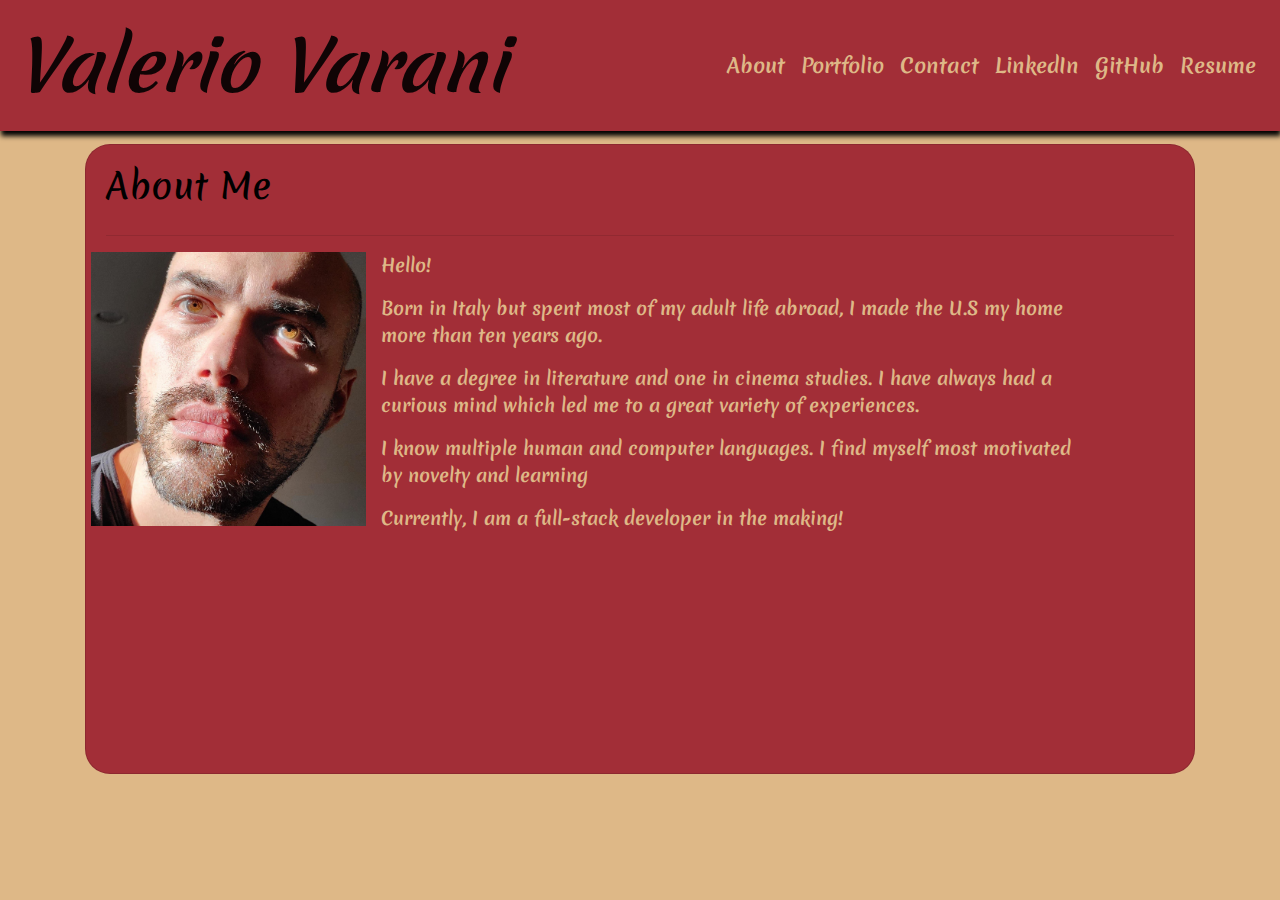
<file: index.html>
<!DOCTYPE html>
<html lang="en">
  <head>
    <meta charset="UTF-8" />
    <meta name="viewport" content="width=device-width, initial-scale=1.0" />
    <title>Index</title>

    <link
      href="https://fonts.googleapis.com/css?family=Merienda|Rock+Salt&display=swap"
      rel="stylesheet"
    />

    <link
      rel="stylesheet"
      href="https://stackpath.bootstrapcdn.com/bootstrap/4.4.1/css/bootstrap.min.css"
      integrity="sha384-Vkoo8x4CGsO3+Hhxv8T/Q5PaXtkKtu6ug5TOeNV6gBiFeWPGFN9MuhOf23Q9Ifjh"
      crossorigin="anonymous"
    />
    <link rel="stylesheet" href="portfolioStyle.css" />
  </head>
  <body>
    <nav class="navbar navbar-expand-lg navbar-light">
      <a class="navbar-brand" href="#">Valerio Varani</a>
      <button
        class="navbar-toggler"
        type="button"
        data-toggle="collapse"
        data-target="#navbarNav"
        aria-controls="navbarNav"
        aria-expanded="false"
        aria-label="Toggle navigation"
      >
        <span class="navbar-toggler-icon"></span>
      </button>
      <div class="collapse navbar-collapse" id="navbarNav">
        <ul class="navbar-nav ml-auto">
          <li class="nav-item">
            <a class="nav-link" href="index.html">About</a>
          </li>
          <li class="nav-item">
            <a class="nav-link" href="portfolio.html">Portfolio</a>
          </li>
          <li class="nav-item">
            <a class="nav-link" href="contact.html">Contact</a>
          </li>
          <li class="nav-item">
            <a
              class="nav-link"
              href="https://www.linkedin.com/in/valerio-varani-635ba31a1/"
              target="_blank"
              >LinkedIn</a
            >
          </li>
          <li class="nav-item">
            <a
              class="nav-link"
              href="https://github.com/ValVarius"
              target="_blank"
              >GitHub</a
            >
          </li>
          <li class="nav-item">
            <a class="nav-link" href="Resume.pdf" target="_blank">Resume</a>
          </li>
        </ul>
      </div>
    </nav>

    <div class="container">
      <div class="card" style="width: 100%;">
        <div class="card-body">
          <!-- first of two rows -->
          <div class="row">
            <!-- fIRST OF TWO COLUMNS -->
            <div class="col-6">
              <h5 class="card-title">About Me</h5>
            </div>
            <!-- SECOND OF TWO COLUMNS -->
            <div class="col-6"></div>
          </div>

          <hr />

          <!-- SECOND OF TWO ROWS -->
          <div class="row">
            <!-- fIRST OF TWO COLUMNS -->
            <div
              class="col-3"
              id="profile"
              style="background-image: url('prof.jpg');"
            >
              <!-- <img src="prof.jpg"   alt="picture of valerio varani"> -->
            </div>
            <!-- SECOND OF TWO COLUMNS -->
            <div class="col-8" id="myStory">
              <p class="card-text">Hello!</p>
              <p class="card-text">
                Born in Italy but spent most of my adult life abroad, I made the
                U.S my home more than ten years ago.
              </p>
              <p class="card-text">
                I have a degree in literature and one in cinema studies. I have
                always had a curious mind which led me to a great variety of
                experiences.
              </p>
              <p class="card-text">
                I know multiple human and computer languages. I find myself most
                motivated by novelty and learning
              </p>
              <p class="card-text">
                Currently, I am a full-stack developer in the making!
              </p>
              <br />
              <br />
            </div>
          </div>
        </div>
      </div>
    </div>
  </body>
</html>
</file>
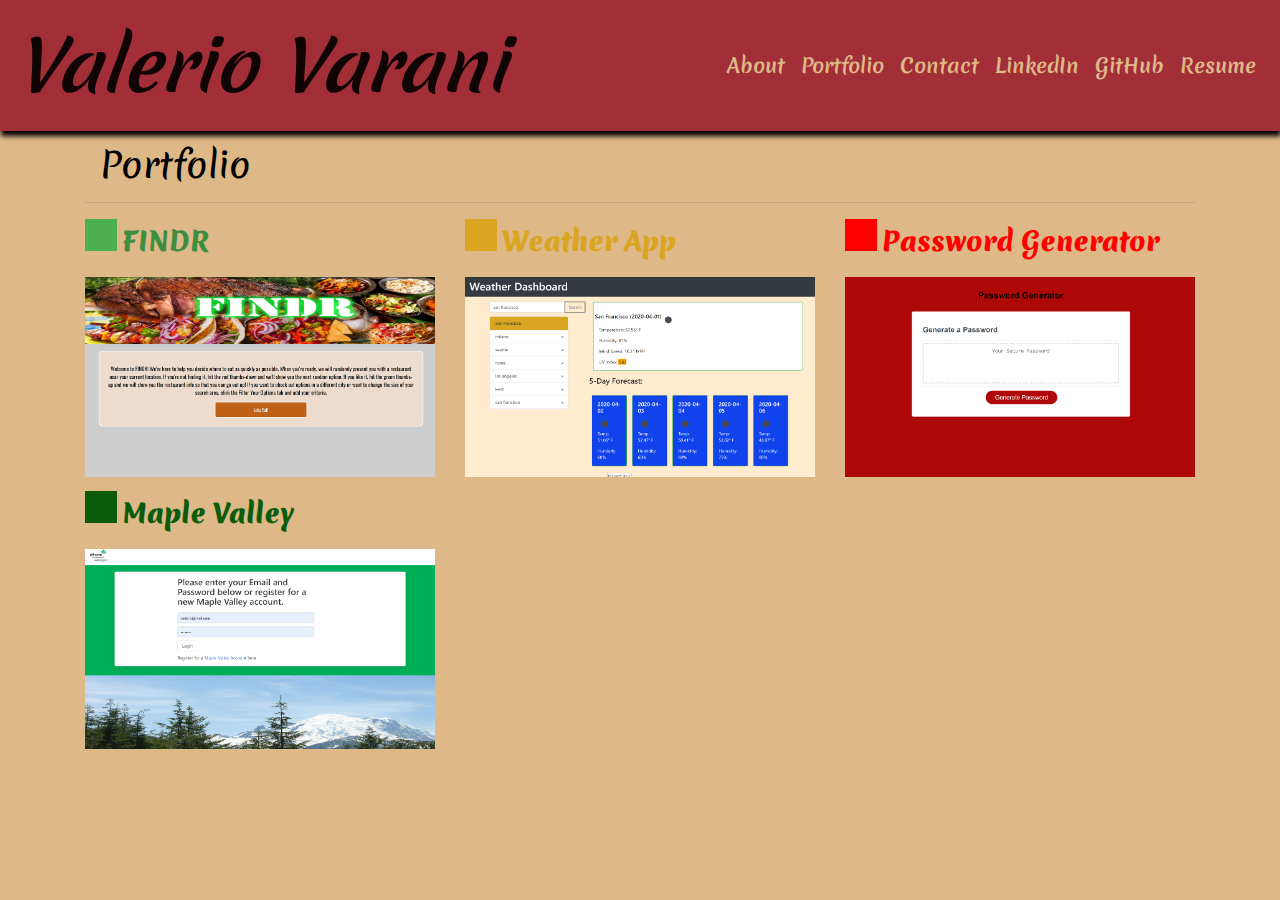
<file: portfolio.html>
<!DOCTYPE html>
<html lang="en">
<head>
    <meta charset="UTF-8">
    <meta name="viewport" content="width=device-width, initial-scale=1.0">
    <title>portfolio</title>

    <link href="https://fonts.googleapis.com/css?family=Merienda|Rock+Salt&display=swap" rel="stylesheet">
    
    <link rel="stylesheet" href="https://stackpath.bootstrapcdn.com/bootstrap/4.4.1/css/bootstrap.min.css" integrity="sha384-Vkoo8x4CGsO3+Hhxv8T/Q5PaXtkKtu6ug5TOeNV6gBiFeWPGFN9MuhOf23Q9Ifjh" crossorigin="anonymous">
    <link rel="stylesheet" href="portfolioStyle.css">
    

</head>
<body>

    <nav class="navbar navbar-expand-lg navbar-light ">
        <a class="navbar-brand" href="#">Valerio Varani</a>
        <button class="navbar-toggler" type="button" data-toggle="collapse" data-target="#navbarNav" aria-controls="navbarNav" aria-expanded="false" aria-label="Toggle navigation">
          <span class="navbar-toggler-icon"></span>
        </button>
        <div class="collapse navbar-collapse" id="navbarNav">
          <ul class="navbar-nav ml-auto">
            
            <li class="nav-item">
                <a class="nav-link" href="index.html">About</a>
                </li>
            <li class="nav-item">
              <a class="nav-link" href="portfolio.html">Portfolio</a>
            </li>
            <li class="nav-item">
              <a class="nav-link" href="contact.html">Contact</a>
              </li>
              <li class="nav-item">
                <a class="nav-link" href="https://www.linkedin.com/in/valerio-varani-635ba31a1/" target="_blank">LinkedIn</a>
                </li>
                <li class="nav-item">
                    <a class="nav-link" href="https://github.com/ValVarius" target="_blank">GitHub</a>
                    </li>
                    <li class="nav-item">
                        <a class="nav-link" href="Resume.pdf" target="_blank">Resume</a>
                        </li>
              
            
          </ul>
        </div>
      </nav>


      
      <div class = "container">

        <div class = panel style="width: 100%;">
            

            
                 <!-- fIRST OF TWO COLUMNS -->
                <div class = "col-6">
                    <h5 class="card-title">Portfolio</h5>
                </div>
                    <!-- SECOND OF TWO COLUMNS -->
                <div class = "col-6"></div>
               
            
            
                
                
               <hr>
            

                <div class = "row" class = projects>
                    
                     
                    <!-- FIRST PROJECT -->
                        <div class="col-4"  id = first>

                            <div class="dropdown">
                                <div class = "dropButton" id = "dropbtn1">
                                <div class="dropdown-content">
                                  <a href="https://github.com/commiewalker/Findr">GitHub Repository</a>
                                  
                                  
                                </div>
                                 </div>
                                </div>
                                <p id = firstTitle>FINDR</p>
                            
                            <a href="https://commiewalker.github.io/Findr/" target="_blank">
                                <img border="0" alt="Screenshot of findr app" src="findr.png" ;>
                            </a>
                                
                                
                    
                        </div>
                        <!-- SECOND PROJECT -->
                        <div class="col-4"  id = second>
                            <div class="dropdown">
                                <div class = "dropButton" id = "dropbtn2">
                                <div class="dropdown-content">
                                  <a href="https://github.com/ValVarius/weather-Chanel">GitHub Repository</a>
                                  
                                  
                                </div>
                                 </div>
                                </div>
                                <p id = "secondTitle" >Weather App</p>
                            
                            <a href="https://valvarius.github.io/weather-Chanel/" target="_blank">
                                <img border="0" alt="Screenshot of weather app" src="weather.png" ;> </a>
                        </div>
                        <!-- THIRD PROJECT -->
                        <div class="col-4"  id = third>
                            <div class="dropdown">
                                <div class = "dropButton" id = "dropbtn3">
                                <div class="dropdown-content">
                                  <a href="https://github.com/ValVarius/Password-Generator">GitHub Repository</a>
                                  
                                  
                                </div>
                                 </div>
                                </div>
                                <p id = "thirdTitle">Password Generator</p>
                            
                            <a href="https://valvarius.github.io/Password-Generator/" target="_blank">
                                <img border="0" alt="Screenshot of password app" src="passwordApp.png" ;> </a>
                        </div>

                </div>
                <br>
                <br>
                <br>
                <div class = "row" class = projects>
                    <div class="col-4"  id = second>
                        <div class="dropdown">
                            <div class = "dropButton" id = "dropbtn4">
                            <div class="dropdown-content">
                              <a href="https://github.com/coleloui/MapleValley">GitHub Repository</a>
                              
                              
                            </div>
                             </div>
                            </div>
                            <p id = "fourthTitle" >Maple Valley</p>
                        
                        <a href="https://protected-lowlands-08660.herokuapp.com/" target="_blank">
                            <img border="0" alt="Screenshot of weather app" src="mapleValley.png" ;> </a>
                    </div>
                </div>
                

                <!-- <div class = "row"  class = projects>
                    
                     

                    <div class="col-4" style="background-image: url('water.jfif');" id = fourth>
                        
                        <a href="#://" class = button>Fourth Project</a>
                    </div>

                    <div class="col-4" style="background-image: url('tree.jfif');" id = fifth>
                        
                        <a href="#://" class = button>Fifth Project</a>
                    </div>

                    <div class="col-4" style="background-image: url('lake.jfif');" id = sixth>
                        
                        <a href="#://" class = button>Sixth Project</a>
                    </div>

            </div> -->

        
     
        </div>
    </div>
    
</body>
</html>
</file>
<file: portfolioStyle.css>
body{
    background-color: burlywood;
    font-weight: bold;
    /* font-family: 'Rock Salt', cursive; */
    font-family: 'Merienda', cursive;;


    color: black;
}

.navbar.navbar-expand-lg.navbar-light 
{
    background-color: #A22E37;
    /* alternativa color */
    /* /* rgb(104, 6, 6);  */
    box-shadow: 1px 5px 5px black;
    
    
}
.navbar-brand{
    
    font-size: 70px;
    font-style: italic;
    
}

.navbar.navbar-expand-lg.navbar-light li a {
    /* color: rgb(184, 181, 46); */
    font-size: 20px;
    color: burlywood;
}


.container {
    margin-top: 1%;
    /* background-color: #A22E37; */
    
    /* width: 80%; */
}
.card {
    height:70vh;
    background-color: #A22E37;
    border-radius: 25px;
}
.card-title{
    
    font-size: 35px;
    
    
}
#myStory {
    /* background-color: burlywood; */
    color: burlywood;
    font-size: large;
}

#profile {
    background-size: contain;
    background-repeat: no-repeat;

}
.col-4 {
    
    background-repeat: no-repeat;
    height: 200px;
    background-position: center;
    background-repeat: no-repeat;
    background-size: cover;
}
img {
    height: 100%;
    width: 100%;
}

.button{
    
        background-color: blue;
        border: none;
        color: white;
        padding: 15px 32px;
        text-align: center;
        text-decoration: none;
        display: inline-block;
        font-size: 16px;
        margin: 100px 2px;
        cursor: pointer;
    
}


 form {
     width: 60%;
     /* margin: 10%; */
     background-color: #A22E37;
     border-radius: 25px;
     padding: 5%;
     
 }
.firstTitle{
    display: inline;
    font-size: 30px;
    text-align: center;
    color: #3e8e41;
    
}

 /* Dropdown menu */
 .dropdown-content a:hover {background-color: #ddd;}

.dropdown:hover .dropdown-content {display: block;}

.dropdown:hover .dropbtn {background-color: #3e8e41;}
.dropButton{
    
    padding: 16px;
    font-size: 16px;
    border: none;
}
#dropbtn1 {
    background-color: #4CAF50;
    
  }
  #dropbtn2 {
      background-color: goldenrod;
  }
  #dropbtn3 {
    background-color: red; 
}
#dropbtn4 {
    background-color: rgb(10, 92, 10);
}
#firstTitle{
    position: relative;
    display: inline-block;
    color: #3e8e41;
    font-size: 26px;
    font-weight: bolder;
}
#secondTitle{
    position: relative;
    display: inline-block;
    color: goldenrod;
    font-size: 26px;
    font-weight: bolder;
}
#thirdTitle{
    position: relative;
    display: inline-block;
    color: red;
    font-size: 26px;
    font-weight: bolder;
}
#fourthTitle{
    position: relative;
    display: inline-block;
    color: rgb(10, 92, 10);
    font-size: 26px;
    font-weight: bolder;
}
  
  .dropdown {
    position: relative;
    display: inline-block;
  }
  
  .dropdown-content {
    display: none;
    position: absolute;
    background-color: burlywood;
    min-width: 160px;
    box-shadow: 0px 8px 16px 0px rgba(0,0,0,0.2);
    z-index: 1;
  }
  
  .dropdown-content a {
    color: black;
    padding: 12px 16px;
    text-decoration: none;
    display: block;
  }
</file>
